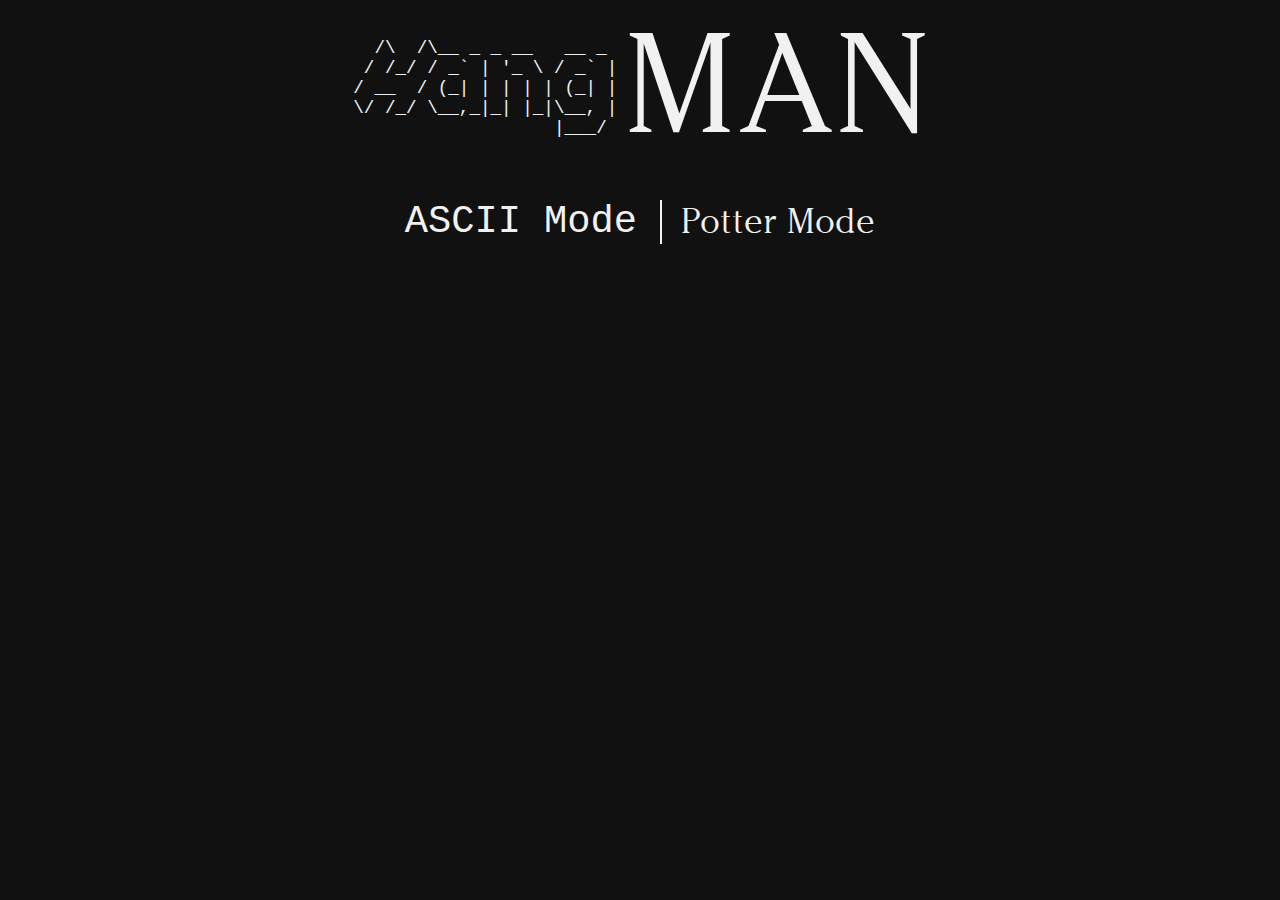
<file: index.html>
<html>
	<head>
		<title>Hangman</title>
        
        <link rel="stylesheet" type="text/css" href="css/style.css" />
    </head>
    
    <body>
        <div class="mode-container">
        <pre class="hang">
                                     
   /\  /\__ _ _ __   __ _ 
  / /_/ / _` | '_ \ / _` |
 / __  / (_| | | | | (_| |
 \/ /_/ \__,_|_| |_|\__, |
                    |___/ 
        </pre><span class="man">MAN</span>

    </div>
    <div class="clearfix"></div>

    <div class="intro-flex">
        <div class="ascii-mode">ASCII Mode&nbsp;</div>
        <div class="potter-mode">  &nbsp;&nbsp;Potter Mode</div>


    </div>

    <script>

        let local = window.localStorage;



        let am = document.querySelector(".ascii-mode");
        let pm = document.querySelector(".potter-mode");

        am.addEventListener("click", function()
        {
            local.setItem("gamemode", "ascii");
            window.location.href = "game.html";
        });
        
        pm.addEventListener("click", function()
        {
            local.setItem("gamemode", "potter");
            window.location.href = "game.html";
        })




    </script>
    </body>
</html>
</file>
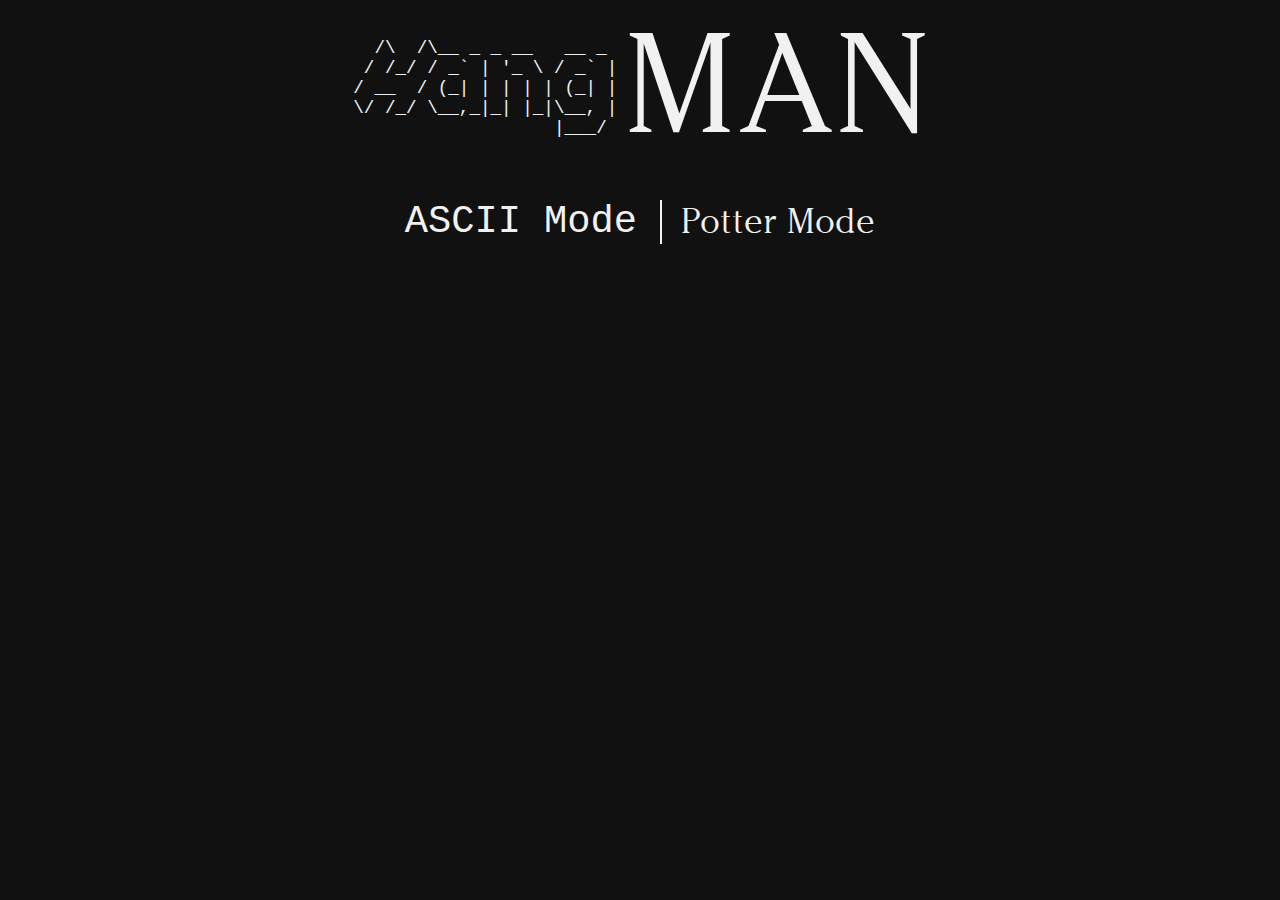
<file: game.html>
<!DOCTYPE html>
<html>
	<head>
		<meta name="viewport" content="width=device-width, initial-scale=1.0, maximum-scale=1.0,user-scalable=0"/>
		<link rel="stylesheet" href="css/style.css" id="css">
		<script src="js/class.hangman.js"></script>

		<script src="js/keyEvent.js"></script>
		<script src="js/gamestates.js"></script>

		<title></title>
		
	</head>
<body>

	

<div class="game-container">

	<pre class="ascii-title">
H)    hh                                         
H)    hh                                             
H)hhhhhh a)AAAA  n)NNNN   g)GGG   m)MM MMM  a)AAAA  n)NNNN 
H)    hh  a)AAA  n)   NN g)   GG m)  MM  MM  a)AAA  n)   NN
H)    hh a)   A  n)   NN g)   GG m)  MM  MM a)   A  n)   NN
H)    hh  a)AAAA n)   NN  g)GGGG m)      MM  a)AAAA n)   NN
		              GG                            
  		          g)GGGG                             
	</pre>

	<div class="hp-title">Potter Puppet Pals Hangman</div>
<div ><p class="sub">Play using your keyboard!</p></div>
	<div class="gallows">
<pre id="gamestateDisplay">


</pre>
</div>

	<div id="responseOutput"></div>

	<br >
	<div id="letters"></div>

	<div>
		<input class="mobileInput" maxlength="1" />

	</div>
<div id="showKey"></div>

<div id="scoreDisplay"></div>

<br />
	<div id="link-container">
		<a href="#" class="gamebutton" onclick="h.resetScore()">Reset Score</a><br /><br />
		<a href="#" id="clockdiv" class="gamebutton extended"></a>
		<a class="gamebutton" onclick="changeMode();">Toggle Mode</a>
	</div>

	<div id="gsd"></div>

</div>

	<script>

		
		let local = window.localStorage;


		if(!local.getItem("gamemode"))
		{
			alert("Select a Game mode to continue");
			window.location.href = "index.html";
		}

		let title = document.querySelector("title");

		title.textContent = `${local.getItem("gamemode").toUpperCase()} Hangman`;

		let h = new Hangman(local.getItem("gamemode"));
		if(local.getItem("gamemode") === "ascii")
		{
			document.getElementById("gamestateDisplay").innerHTML = h.gamestates[h.wrongGuesses];
		}
		document.body.onkeypress = function(e)
		{
			keyEvent(e);
		}

		function changeMode()
		{
			local.getItem("gamemode") === "ascii" ? local.setItem("gamemode", "potter") : local.setItem("gamemode", "ascii");
			window.location.reload(); 
		}


	</script>
	</body>
</html>
</file>
<file: css/style.css>
* {
    box-sizing: border-box;
    font-family: 'Courier New', Courier, monospace;
    
}

@font-face {
    font-family: 'argesta_displayregular';
    src: url('argestadisplay-regular-webfont.eot');
    src: url('argestadisplay-regular-webfont.eot?#iefix') format('embedded-opentype'),
         url('argestadisplay-regular-webfont.woff2') format('woff2'),
         url('argestadisplay-regular-webfont.woff') format('woff'),
         url('argestadisplay-regular-webfont.ttf') format('truetype');
    font-weight: normal;
    font-style: normal;

}


body {
    font-size: 1.1em;
    background: #111111;
    margin: 0;
    padding: 0;
    color: white;

}

.ascii-title {
    max-width: 900px;

    /* font-size: .5em; */
    /* display: block; */
    /* display: inline-block; */
    /* border: 1px solid red; */
    display: block;
    margin: 0 15% 0 15%;
    padding-top: 1em;


}

.gallows {
    margin: 0 auto;
    display: block;
    font-size: 1.0em;
    /* border: 1px solid red; */

}

#responseOutput {
    /* border: 1px solid red; */
    display: block;
    margin: 0 auto;
    text-align: center;
    font-size: 2em;
    color: white !important;
    
    /* text-decoration: underline; */
    /* text-align: center; */
}

pre {


}

#letters {
    display: block;
    margin: 0 auto;
    text-align: center;
    font-weight: bold;
    font-size: 1.1em;
    
}

#showKey {
    display: block;
    margin: 0 auto;
    text-align: center;
    font-weight: bold;
    font-size: 1.1em;
}

#scoreDisplay {
    display: block;
    margin: 0 auto;
    text-align: center;
    font-weight: bold;
    font-size: 1.1em;
    
    /* border: 1px solid red; */
}
input[type='text'],
input[type='number'],
textarea {
  font-size: 16px;
}

.gamebutton {
    border: 1px solid white;
    color: #f1f1f1;
    text-decoration: none;
    padding: .4em;
    border-radius: .2em;
    margin: 0 auto;
    cursor: pointer;
    /* display: block; */

}

.extended {
    padding: .4em 2.5em .4em 2.5em;
}

#link-container {
    display: block;
    margin: 0 auto;
    text-align: center;

}

#gamestateDisplay {
    border: 3px double #f1f1f1;
    /* border: 2px dotted #000; */
    max-width: 500px;
    /* max-width: 35vw; */
    /* min-height: 10vh; */
    padding: 0 25% 0 0;
    text-align: center;
    margin: 0 auto;
    font-size: 2em;
    text-align: center;
    display: block;
}

.manual-word {

    min-height: 4em;
    width: 20em;
    border: 5px double white;
    color: #f1f1f1;
    text-decoration: none;
    padding: .4em;
    /* border-radius: .2em; */
    margin: 2em auto;
    background: #1f1f1f;
    display: block;
    /* font-size: 2em; */
}
.manual-word:focus {
    outline: none;
}

.game-container {
    margin: 0 auto;
    max-width: 900px;
    height: 100vh;
    border-left: 3px double #f1f1f1;
    border-right: 3px double #f1f1f1;
}

/* for mobile devices, because this won't work at all otherwise */
.mobileInput {
    display: none;
    min-height: 4em;
    width: 5em;
    border: 1px solid white;
    color: #f1f1f1;
    text-decoration: none;
    padding: .4em;
    /* border-radius: .2em; */
    margin: 2em auto;
    background: #1f1f1f;
    /* display: block; */

}



p {
    text-align: center;
    font-style: italic;
    font-size: .8em;
}

.intro-flex {
    display: flex;
    flex-flow: row wrap;
    justify-content: center;
    /* border: 1px solid red; */

}

.ascii-mode {
    font-family: 'Courier New', Courier, monospace;
    color: #f1f1f1;
    border-right: 1px solid #F1F1F1;
    font-size: 2.2em;
}

.potter-mode {
    font-family: 'Courier New', Courier, monospace;
    color: #f1f1f1;
    border-left: 1px solid #F1F1F1;
    font-family: 'argesta_displayregular';
    font-size: 2em;
}

.ascii-mode:hover, .potter-mode:hover
{
    color: goldenrod;
    cursor: pointer;
}


.mode-container {
    /* border: 1px solid red; */
    margin: 0 auto;
    height: 200px;
    text-align: center;
    width: 600px;
}
.hang {
    font-family: 'Courier New', Courier, monospace;
    color: #f1f1f1;
    float: left;
    /* border-right: 2px solid #f1f1f1; */
    width: 280px;
}

.man {
    /* border-left: 2px solid #f1f1f1; */
    font-family: 'argesta_displayregular';
    color: #f1f1f1;
    float: left;
    font-size: 8em;
}

.hp-title {
    display: none;
}

.clearfix {
    clear: both;
}

input[type='text'],
input[type='number'],
textarea {
  font-size: 2em;
}

@media screen and (max-width: 1100px)
{
    .mobileInput {
        display: block;
    }
}

@media screen and (max-width: 900px)
{
    .mode-container {
        width: 100vw;
        /* border: 5px solid red; */
    }
    .game-container {
        width: 100vw;
    }
    .ascii-title {
        font-size: .5em;
        text-align: left;
    }

}
</file>
